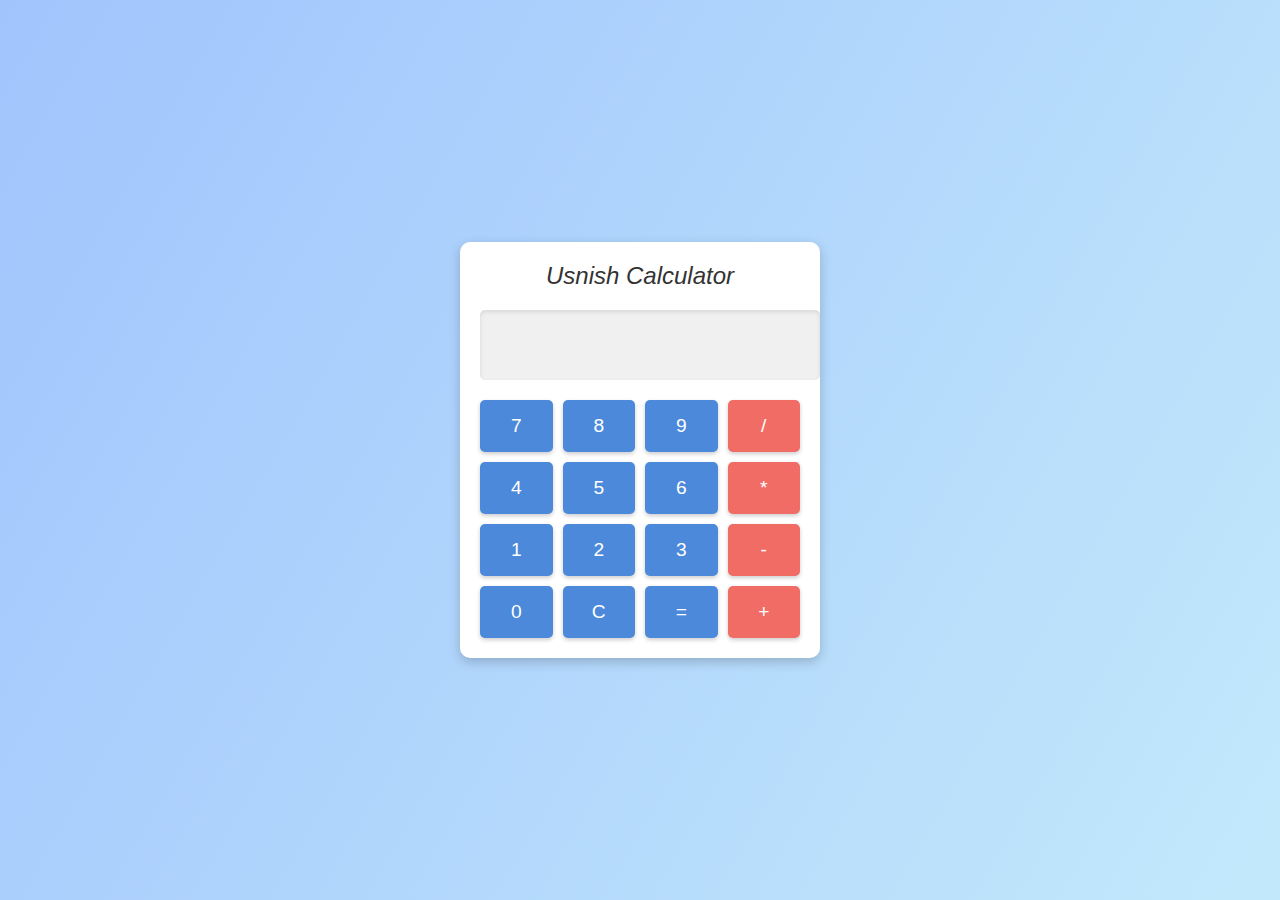
<file: Calculator Usnish/index.html>
<!DOCTYPE html>
<html lang="en">
<head>
  <meta charset="UTF-8">
  <meta name="viewport" content="width=device-width, initial-scale=1.0">
  <title>Usnish Calculator</title>
  <link rel="stylesheet" href="style.css">
</head>
<body>
  <div class="calculator">
    <div class="brand"><i>Usnish Calculator</i></div>
    <input type="text" class="screen" disabled />
    <div class="buttons">
      <button>7</button>
      <button>8</button>
      <button>9</button>
      <button>/</button>
      <button>4</button>
      <button>5</button>
      <button>6</button>
      <button>*</button>
      <button>1</button>
      <button>2</button>
      <button>3</button>
      <button>-</button>
      <button>0</button>
      <button>C</button>
      <button>=</button>
      <button>+</button>
    </div>
  </div>
  <script src="script.js"></script>
</body>
</html>
</file>
<file: Calculator Usnish/style.css>
/* style.css */
body {
  font-family: Arial, sans-serif;
  display: flex;
  justify-content: center;
  align-items: center;
  min-height: 100vh;
  margin: 0;
  background: linear-gradient(120deg, #a1c4fd, #c2e9fb);
}

.calculator {
  background: #fff;
  padding: 20px;
  border-radius: 10px;
  box-shadow: 0 4px 12px rgba(0, 0, 0, 0.2);
  text-align: center;
  width: 320px;
}

.brand {
  font-size: 1.5em;
  margin-bottom: 20px;
  color: #333;
}

.screen {
  width: 100%;
  height: 50px;
  background: #f0f0f0;
  border: none;
  border-radius: 5px;
  padding: 10px;
  font-size: 1.5em;
  text-align: right;
  margin-bottom: 20px;
  box-shadow: inset 0 2px 4px rgba(0, 0, 0, 0.1);
}

.buttons {
  display: grid;
  grid-template-columns: repeat(4, 1fr);
  gap: 10px;
}

button {
  padding: 15px;
  font-size: 1.2em;
  border: none;
  background: #4c89da;
  color: white;
  border-radius: 5px;
  cursor: pointer;
  box-shadow: 0 2px 4px rgba(0, 0, 0, 0.2);
}

button:hover {
  background: #356bb0;
}

button:active {
  box-shadow: inset 0 2px 4px rgba(0, 0, 0, 0.2);
}

button:nth-child(4n) {
  background: #f06c64; /* Red for operators */
}

button:nth-child(4n):hover {
  background: #c35654;
}
</file>
